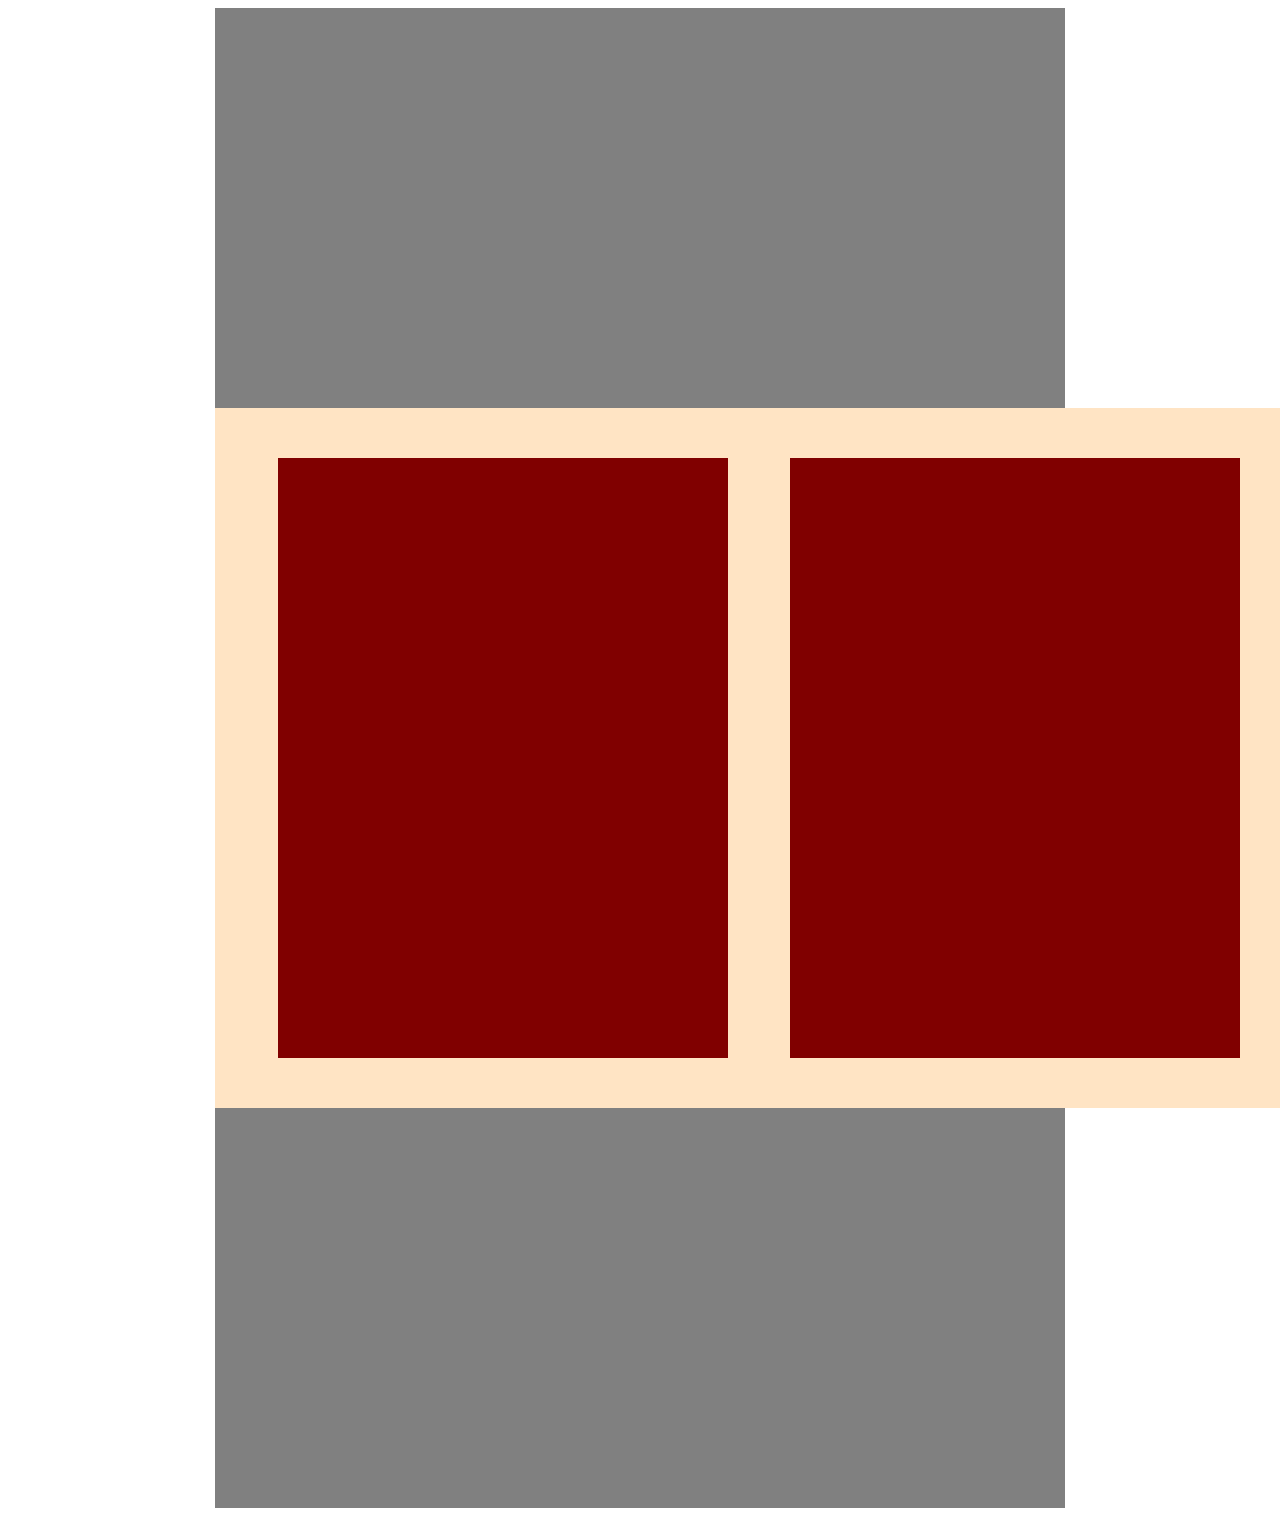
<file: index.html>
<!DOCTYPE html>
<html lang="en">
<head>
    <meta charset="UTF-8">
    <meta name="viewport" content="width=device-width, initial-scale=1.0">
    <title>Document</title>
    <link rel="stylesheet" href="/index.css">
</head>
<body>
    <div class="container">
        <div class="container2">
            <div class="container3">
                <div class="cardcontainer">
                    <div class="charmander">
        
                    </div>
                    <div class="charmeleon">
        
                    </div>
                    <div class="charizard">
        
                    </div>
                </div>
            </div>
        </div>
    </div>
</body>
</html>
</file>
<file: index.css>
.container{
    display: flex;
    justify-content: center;
    align-items: center;
}
.container2{
    width:850px;
    height: 1500px;
    background-color: grey;
    display: flex;
    align-items: center;

}
.container3{
    width: 850px;
    height: 700px;
    background-color: mediumaquamarine;
}
.cardcontainer{
    width: 1600px;
    height: 700px;
    background-color: bisque;
    display: flex;
    flex-direction: row;
    align-items: center;
    justify-content: space-evenly;
}
.charmander{
    height: 600px;
    width: 450px;
    background-color: maroon;
}
.charmeleon{
    height: 600px;
    width: 450px;
    background-color: maroon;
}
.charizard{
    height: 600px;
    width: 450px;
    background-color: maroon;
}
</file>
